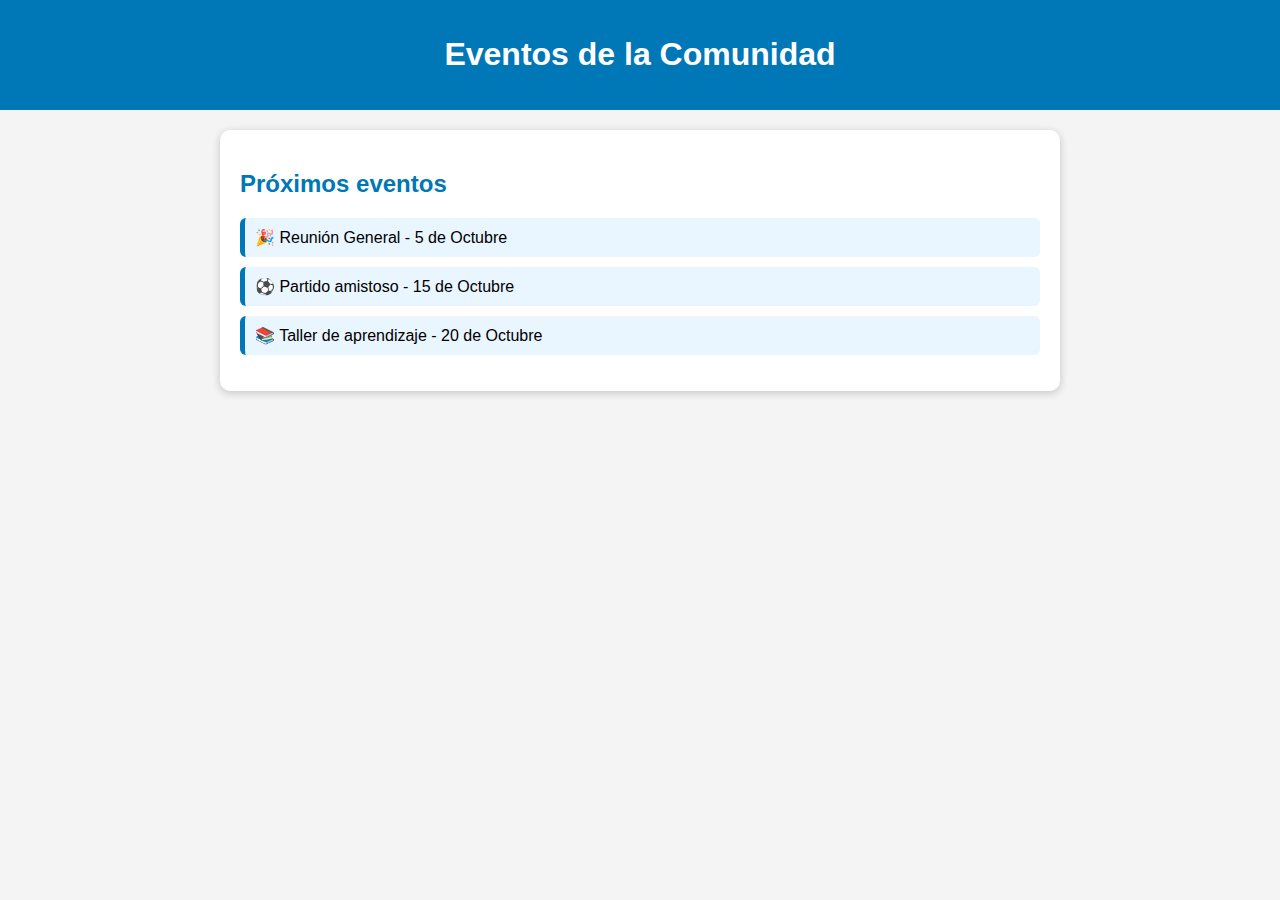
<file: eventos.html>
<!DOCTYPE html>
<html lang="es">
<head>
  <meta charset="UTF-8">
  <meta name="viewport" content="width=device-width, initial-scale=1.0">
  <title>Eventos</title>
  <style>
    body { font-family: Arial, sans-serif; margin:0; padding:0; background:#f4f4f4; }
    header { background:#0077b6; color:white; padding:15px; text-align:center; }
    .contenedor { max-width:800px; margin:20px auto; padding:20px; background:white; border-radius:10px; box-shadow:0 2px 8px rgba(0,0,0,0.2); }
    h2 { color:#0077b6; }
    ul { list-style:none; padding:0; }
    li { padding:10px; margin:10px 0; background:#e9f5ff; border-left:5px solid #0077b6; border-radius:6px; }
  </style>
</head>
<body>
  <header>
    <h1>Eventos de la Comunidad</h1>
  </header>

  <div class="contenedor">
    <h2>Próximos eventos</h2>
    <ul>
      <li>🎉 Reunión General - 5 de Octubre</li>
      <li>⚽ Partido amistoso - 15 de Octubre</li>
      <li>📚 Taller de aprendizaje - 20 de Octubre</li>
    </ul>
  </div>
</body>
</html>
</file>
